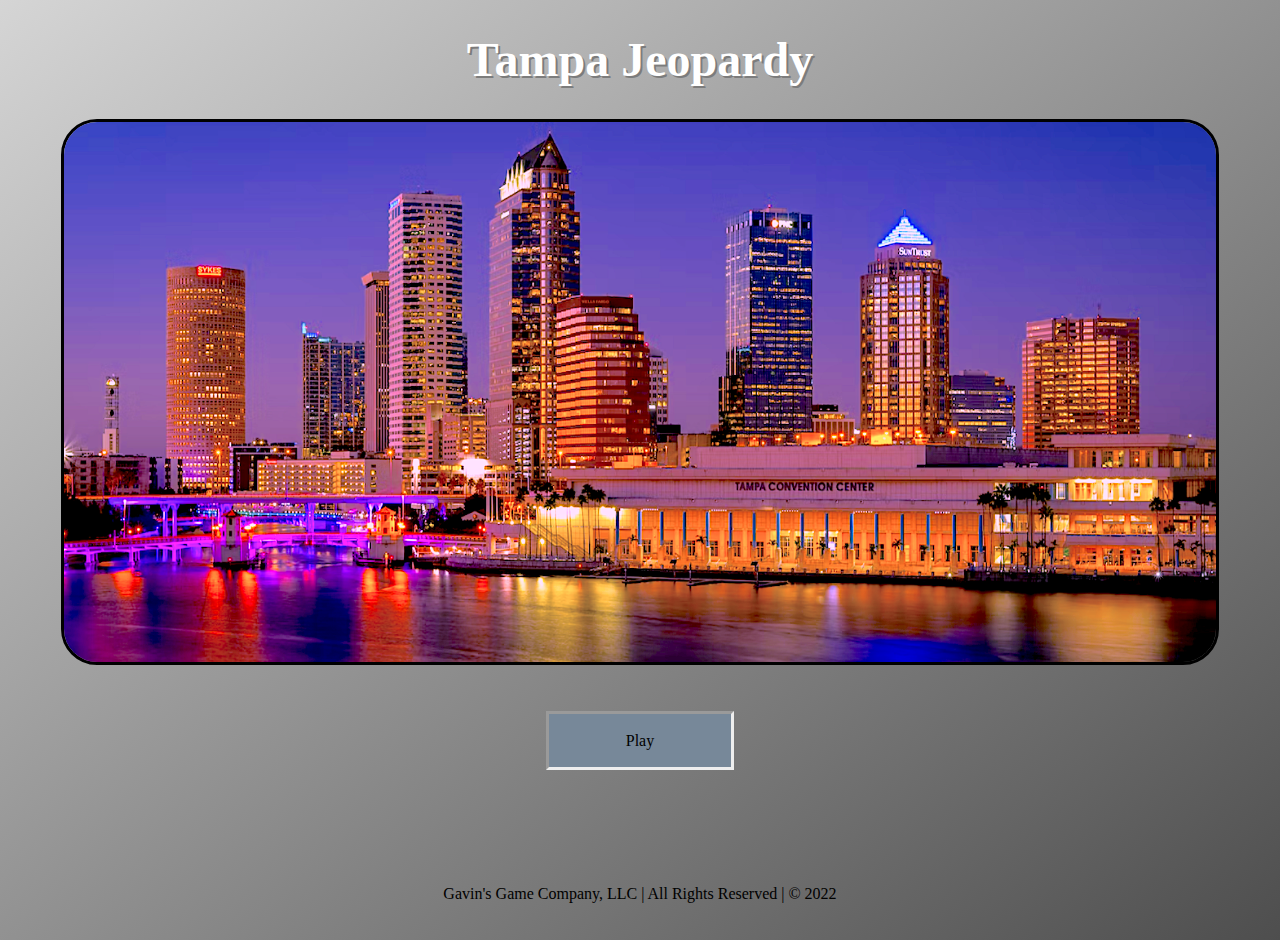
<file: index.html>
<!DOCTYPE html>
<html lang="en">
  <head>
    <meta charset="UTF-8" />
    <meta http-equiv="X-UA-Compatible" content="IE=edge" />
    <meta name="viewport" content="width=device-width, initial-scale=1.0" />
    <link rel="stylesheet" href="./styles.css">
    <title>Jeopardy</title>
  </head>
  <body>

    <h1>Tampa Jeopardy</h1>

    <div id="home-pic">
        <img src="./assets/homePage.png" alt="NE Picture" id="home-img">
    </div>

    <br>
    
    <div id="playbtn"> 
        <div><a href="./round-1.html" id="play">Play</a></div>
    </div>

    <div class="footer">
        <p>Gavin's Game Company, LLC | All Rights Reserved | &copy; 2022 </p> 
    </div>
    <!-- Do not change the script source. Allows import/export to work. -->
    <script src="./scripts/index.js" type="module"></script>
  </body>
</html>
</file>
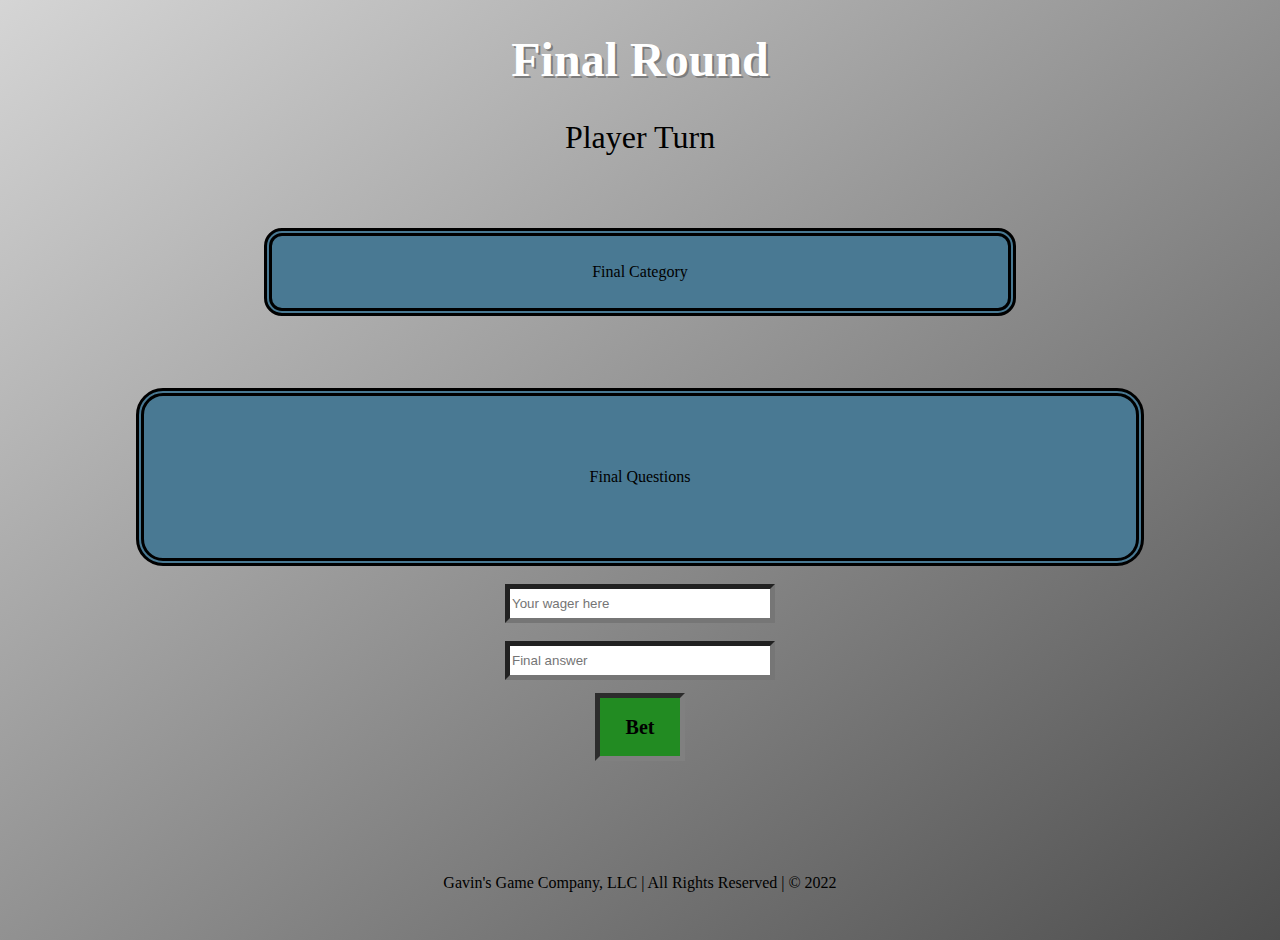
<file: final-jeopardy.html>
<!DOCTYPE html>
<html lang="en">
  <head>
    <meta charset="UTF-8" />
    <meta http-equiv="X-UA-Compatible" content="IE=edge" />
    <meta name="viewport" content="width=device-width, initial-scale=1.0" />
    <link rel="stylesheet" href="./styles.css">
    <title>Final Jeopardy</title>
  </head>
  <body>
    <h1>Final Round</h1>
    <p class="p">Player Turn</p>

    <div id="final-cat">Final Category</div>

    <div id="final-quest">Final Questions</div>

    <div class="input-final">
        <input id="final-wager" type="number" placeholder="Your wager here">
    </div>

    <div class="input-final">
        <input id="final-guess" type="text" placeholder="Final answer">
    </div>
    
    <br>

    <div id="bet">
        <a id="betbtn" href="#">Bet</a>
    </div>

    <div class="footer">
        <p>Gavin's Game Company, LLC | All Rights Reserved | &copy; 2022</p> 
    </div>

    <!-- Do not change the script source. Allows import/export to work. -->
    <script src="./scripts/index.js" type="module"></script>
  </body>
</html>
</file>
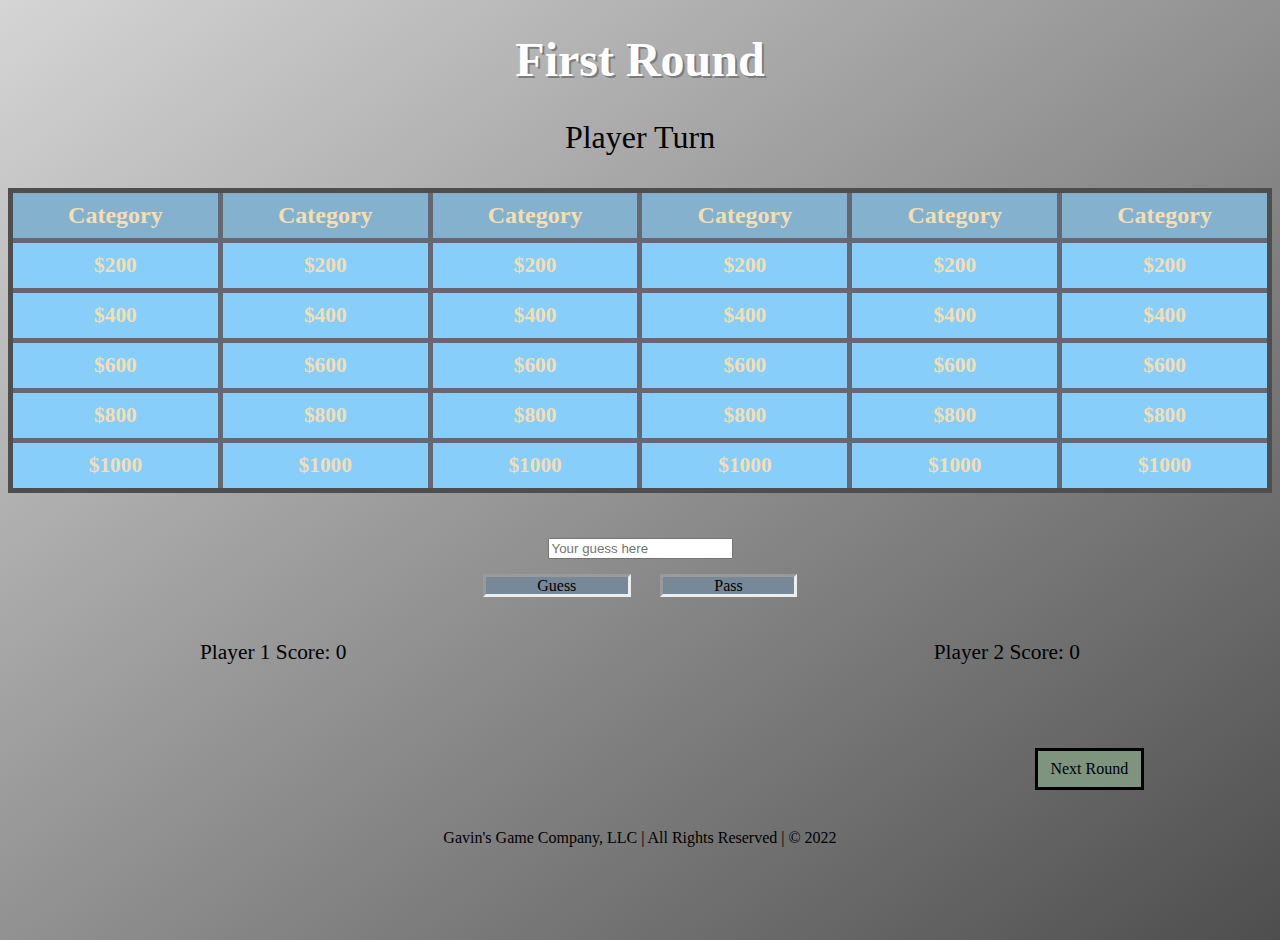
<file: round-1.html>
<!DOCTYPE html>
<html lang="en">
  <head>
    <meta charset="UTF-8" />
    <meta http-equiv="X-UA-Compatible" content="IE=edge" />
    <meta name="viewport" content="width=device-width, initial-scale=1.0" />
    <link rel="stylesheet" href="./styles.css">
    <title>Jeopardy</title>
  </head>
  <body>
    <h1 class="roundTitle">First Round</h1>
    <p class="p">Player Turn</p>

    <div class="gameGrid">
            <div class="Category">Category</div>
            <div class="Category">Category</div>
            <div class="Category">Category</div>
            <div class="Category">Category</div>
            <div class="Category">Category</div>
            <div class="Category">Category</div>  

            <div class="point-button">$200</div>
            <div class="point-button">$200</div>
            <div class="point-button">$200</div>
            <div class="point-button">$200</div>
            <div class="point-button">$200</div>
            <div class="point-button">$200</div>

            <div class="point-button">$400</div>
            <div class="point-button">$400</div>
            <div class="point-button">$400</div>
            <div class="point-button">$400</div>
            <div class="point-button">$400</div>
            <div class="point-button">$400</div>

            <div class="point-button">$600</div>
            <div class="point-button">$600</div>
            <div class="point-button">$600</div>
            <div class="point-button">$600</div>
            <div class="point-button">$600</div>
            <div class="point-button">$600</div>

            <div class="point-button">$800</div>
            <div class="point-button">$800</div>
            <div class="point-button">$800</div>
            <div class="point-button">$800</div>
            <div class="point-button">$800</div>
            <div class="point-button">$800</div>
        
            <div class="point-button">$1000</div>
            <div class="point-button">$1000</div>
            <div class="point-button">$1000</div>
            <div class="point-button">$1000</div>
            <div class="point-button">$1000</div>
            <div class="point-button">$1000</div>
        </div>
    </div>

    <div class="input">
        <input id="guess-box" type="text" placeholder="Your guess here">
    </div>
    
    <div id="options">
        <ul>
            <li><a class="optionbtn" href="#">Guess</a></li>
            <li><a class="optionbtn" href="#">Pass</a></li>
        </ul>
    </div>

    <div class="score">
        <div id="player1">Player 1 Score: 0</div>
        <div id="player2">Player 2 Score: 0</div>
    </div>

    <br>
    <br>

    <div id="next-div">
        <a id="nextbtn" href="./round-2.html">Next Round</a>
    </div>
    
    <br>

    <div class="footer">
        <p>Gavin's Game Company, LLC | All Rights Reserved | &copy; 2022</p> 
    </div>
    <!-- Do not change the script source. Allows import/export to work. -->
    <script src="./scripts/index.js" type="module"></script>
  </body>
</html>
</file>
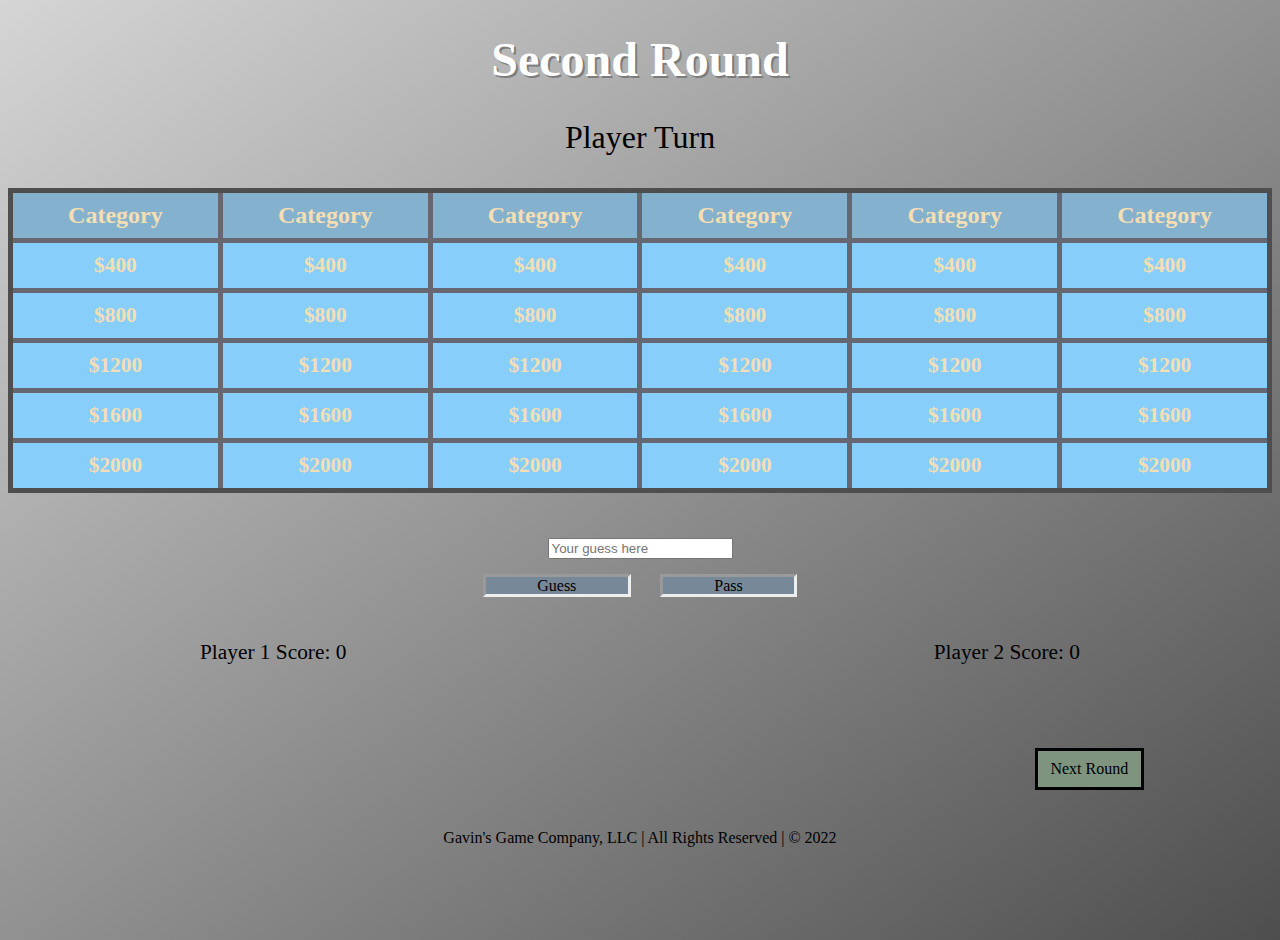
<file: round-2.html>
<!DOCTYPE html>
<html lang="en">
  <head>
    <meta charset="UTF-8" />
    <meta http-equiv="X-UA-Compatible" content="IE=edge" />
    <meta name="viewport" content="width=device-width, initial-scale=1.0" />
    <link rel="stylesheet" href="./styles.css">
    <title>Jeopardy</title>
    <script src="./scripts/index.js" type="module"></script>
  </head>
  <body>
    <h1 class="roundTitle">Second Round</h1>
    <p class="p">Player Turn</p>

    <div class="gameGrid">
            <div class="Category">Category</div>
            <div class="Category">Category</div>
            <div class="Category">Category</div>
            <div class="Category">Category</div>
            <div class="Category">Category</div>
            <div class="Category">Category</div>  

            <div class="point-button">$400</div>
            <div class="point-button">$400</div>
            <div class="point-button">$400</div>
            <div class="point-button">$400</div>
            <div class="point-button">$400</div>
            <div class="point-button">$400</div>

            <div class="point-button">$800</div>
            <div class="point-button">$800</div>
            <div class="point-button">$800</div>
            <div class="point-button">$800</div>
            <div class="point-button">$800</div>
            <div class="point-button">$800</div>

            <div class="point-button">$1200</div>
            <div class="point-button">$1200</div>
            <div class="point-button">$1200</div>
            <div class="point-button">$1200</div>
            <div class="point-button">$1200</div>
            <div class="point-button">$1200</div>

            <div class="point-button">$1600</div>
            <div class="point-button">$1600</div>
            <div class="point-button">$1600</div>
            <div class="point-button">$1600</div>
            <div class="point-button">$1600</div>
            <div class="point-button">$1600</div>
        
            <div class="point-button">$2000</div>
            <div class="point-button">$2000</div>
            <div class="point-button">$2000</div>
            <div class="point-button">$2000</div>
            <div class="point-button">$2000</div>
            <div class="point-button">$2000</div>
        </div>
    </div>

    <div class="input">
        <input id="guess-box" type="text" placeholder="Your guess here">
    </div>
    
    <div id="options">
        <ul>
            <li><a class="optionbtn" href="#">Guess</a></li>
            <li><a class="optionbtn" href="#">Pass</a></li>
        </ul>
    </div>

    <div class="score">
        <div id="player1">Player 1 Score: 0</div>
        <div id="player2">Player 2 Score: 0</div>
    </div>

    <br>
    <br>

    <div id="next-div">
        <a id="nextbtn" href="./final-jeopardy.html">Next Round</a>
    </div>
    
    <br>

    <div class="footer">
        <p>Gavin's Game Company, LLC | All Rights Reserved | &copy; 2022</p> 
    </div>
    
    <!-- Do not change the script source. Allows import/export to work. -->
    <script src="./scripts/index.js" type="module"></script>
  </body>
</html>
</file>
<file: styles.css>
/* Universal Stylign */

/* Media Query optimized for iPhone 12 Pro */

h1 {
    text-align: center;
    color: rgb(255, 255, 255);
    text-shadow: 2px 2px rgb(124, 124, 124);
    font-size: 36pt;
}

.p {
    text-align: center;
    font-size: 24pt;
    font-family: Georgia, 'Times New Roman', Times, serif;
}

body {
    background-image: linear-gradient(to bottom right, rgb(213, 213, 213), rgb(78, 78, 78));
    height: 100vh;
}

.footer {
    bottom: 1vh;
    width: 100%;
    text-align: center;
    margin-top: 15vh;
}


a {
    color: black;
}

/* Home Page */

#home-img {
    width: 90vw;
    height: 60vh;
    border: solid;
    border-radius: 4vh;
}

#home-pic {
    width: 100%;
    text-align: center;

}

#playbtn {
    width: 100%;
    text-align: center;
    margin-top: 5vh;
}

#play {
    text-decoration: none;
    border-style: inset;
    padding: 2vh 6vw;
    background-color: lightslategrey;
}

#play:hover {
    background-color: rgb(220, 220, 220);
    color: rgb(94, 94, 94);
    text-decoration: underline;
}

#play:active {
    color: black;
}


/* First Round / Second Round */

.gameGrid {
    display: grid;
    background-color: rgb(103, 103, 113);
    grid-template-columns: repeat(6, 1fr);
    grid-row-gap: 5px;
    grid-column-gap: 5px;
    border: solid rgb(78, 78, 78) 5px;
}

.Category {
    display: flex;
    background-color: rgb(132, 178, 206);
    justify-content: center;
    align-items: center;
    height: 5vh;
    color: wheat;
    font-weight: bold;
    font-size: 18pt;
    }


.point-button {
    display: flex;
    background-color: lightskyblue;
    justify-content: center;
    align-items: center;
    height: 5vh;
    font-weight: bold;
    font-size: 16pt;
    color: wheat;
}

.input {
    text-align: center;
    margin-top: 5vh;
}

#options {
    text-align: center;
    margin-top: 2vh;
}

div ul li{
    display: inline;
    width: 100%;
    text-align: center;
}

ul {
    padding-left: 0px;
}

li {
    margin-left: 1vw;
    margin-right: 1vw;
}


.optionbtn {
    border-style: inset;
    text-align: center;
    padding-left: 4vw;
    padding-right: 4vw;
    text-decoration: none;
    background-color: lightslategray
}

.optionbtn:hover {
    background: gray;
    color: white;
}

.optionbtn:active {
    color: black;
}

.score {
    margin-top: 5vh;
    margin-left: 15vw;
    margin-right: 15vw;
}

#player1 {
    float: left;
    font-size: 16pt;
}

#player2 {
    float: right;
    font-size: 16pt;
}

#nextbtn {
    float: right;
    text-decoration: none;
    border: solid;
    padding: 1vh 1vw;
    margin-top: 8vh;
    margin-right: 10vw;
    background-color: rgb(126, 148, 126);
}

#nextbtn:hover {
    background-color: rgb(11, 50, 11);
    color: whitesmoke;
}

#nextbtn:active {
    color: black;
}

/* Final Round */

#final-cat {
    background-color: rgb(73, 121, 147);
    text-align: center;
    border-style: double;
    border-width: 8px;
    border-radius: 2vh;
    margin-left: 20vw;
    margin-right: 20vw;
    margin-top: 8vh;
    padding-top: 3vh;
    padding-bottom: 3vh;
}

#final-quest {
    background-color: rgb(73, 121, 147);
    text-align: center;
    border: double;
    border-width: 8px;
    border-radius: 3vh;
    margin-left: 10vw;
    margin-right: 10vw;
    margin-top: 8vh;
    padding-top: 8vh;
    padding-bottom: 8vh;
}

.input-final {
    text-align: center;
}

#final-wager {
    margin-top: 2vh;
    border-width: 5px;
    width: 20vw;
    height: 3vh;
}

#final-guess {
    margin-top: 2vh;
    border-width: 5px;
    width: 20vw;
    height: 3vh;
}

#bet {
    text-align: center;
    margin-top: 2vh;
}

#betbtn {
    border: solid;
    padding: 2vh 2vw;
    text-decoration: none;
    background-color: forestgreen;
    border-color: gray;
    border-style: inset;
    border-width: 5px;
    font-weight: bold;
    font-size: 15pt;
}

#betbtn:hover {
    background-color: palegreen;
    color: gray;
}

#betbtn:active {
    background-color: rgb(87, 99, 87);
    color: black;
}


@media (max-width: 420px){

/* General */



/* home */
#home-img{
    height: 25vh;
}

/* round 1/2 */
.Category {
    width: repeat (6 1fr);
    font-size: 6pt;
}

.point-button {
    font-size: 8pt;
}

.score {
    margin-left: 5vw;
    margin-right: 5vw;
}

}
</file>
